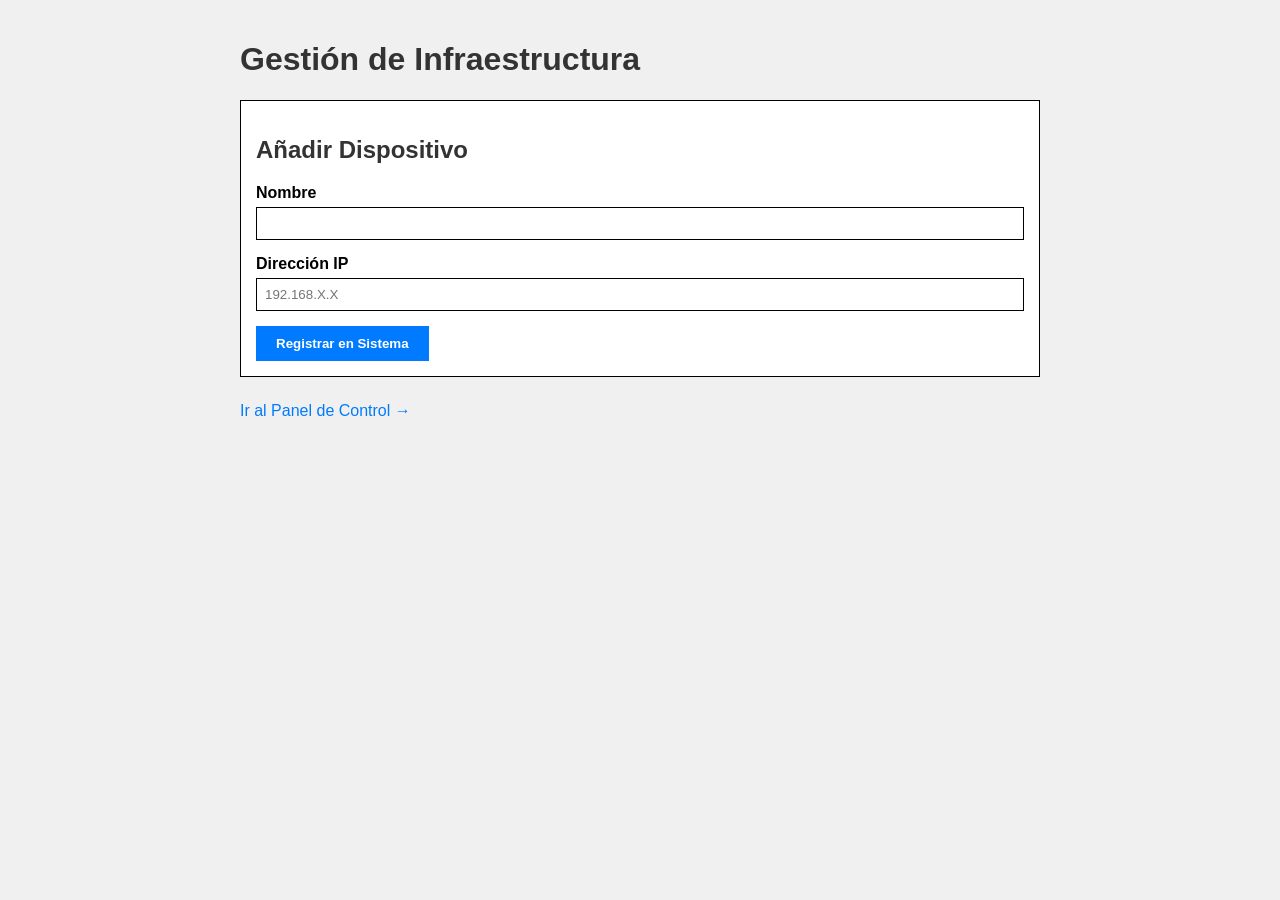
<file: templates/index.html>
<!DOCTYPE html>
<html lang="es">
<head>
    <meta charset="UTF-8">
    <meta name="viewport" content="width=device-width, initial-scale=1.0">
    <title>Soporte Técnico - Registro de Equipos</title>
    <link rel="stylesheet" href="/static/estilos.css">
</head>
<body>
    <main class="app-container">
        <header class="main-header">
            <h1>Gestión de Infraestructura</h1>
        </header>

        <section class="form-section">
            <div class="card">
                <h2>Añadir Dispositivo</h2>
                <form action="/add" method="POST" class="form-group">
                    <label for="nombre">Nombre</label>
                    <input type="text" id="nombre" name="nombre" required>
                    
                    <label for="ip">Dirección IP</label>
                    <input type="text" id="ip" name="ip" placeholder="192.168.X.X" required>
                    
                    <button type="submit" class="btn-primary">Registrar en Sistema</button>
                </form>
            </div>
            <div class="nav-actions">
                <a href="/panel" class="link-secondary">Ir al Panel de Control →</a>
            </div>
        </section>
    </main>
</body>
</html>
</file>
<file: static/estilos.css>
body {
    font-family: Arial, sans-serif;
    background-color: #f0f0f0;
    margin: 0;
    padding: 20px;
}

.app-container {
    max-width: 800px;
    margin: 0 auto;
}

h1, h2 {
    color: #333;
}

/* Tarjetas y Contenedores */
.card, .status-grid > div {
    background: #ffffff;
    border: 1px solid #000000; /* Borde sólido simple */
    padding: 15px;
    margin-bottom: 15px;
}

/* Formularios e Inputs */
.form-group label {
    display: block;
    margin-bottom: 5px;
    font-weight: bold;
}

.form-group input {
    width: 100%;
    padding: 8px;
    margin-bottom: 15px;
    border: 1px solid #000;
    box-sizing: border-box; /* Para que no se salga del margen */
}

/* Botones (Azul estático, sin cambios) */
.btn-primary, .btn-add, .btn-save {
    background-color: #007bff;
    color: white;
    padding: 10px 20px;
    text-decoration: none;
    border: none;
    display: inline-block;
    cursor: pointer;
    font-weight: bold;
}

.link-secondary {
    display: inline-block;
    margin-top: 10px;
    color: #007bff;
    text-decoration: none;
}

/* Estados Online / Offline */
.badge {
    padding: 5px 10px;
    color: white;
    font-weight: bold;
    text-transform: uppercase;
    display: inline-block;
}

.online {
    background-color: #28a745; /* Verde */
}

.offline {
    background-color: #dc3545; /* Rojo */
}

/* Estructura del Panel */
.status-grid {
    display: block; /* Lista simple hacia abajo */
}

.device-online {
    border-left: 10px solid #28a745; /* Marca verde lateral */
}

.device-offline {
    border-left: 10px solid #dc3545; /* Marca roja lateral */
}

.services-list {
    margin-top: 10px;
    padding: 5px;
    background: #eee;
    font-size: 0.9em;
}
</file>
